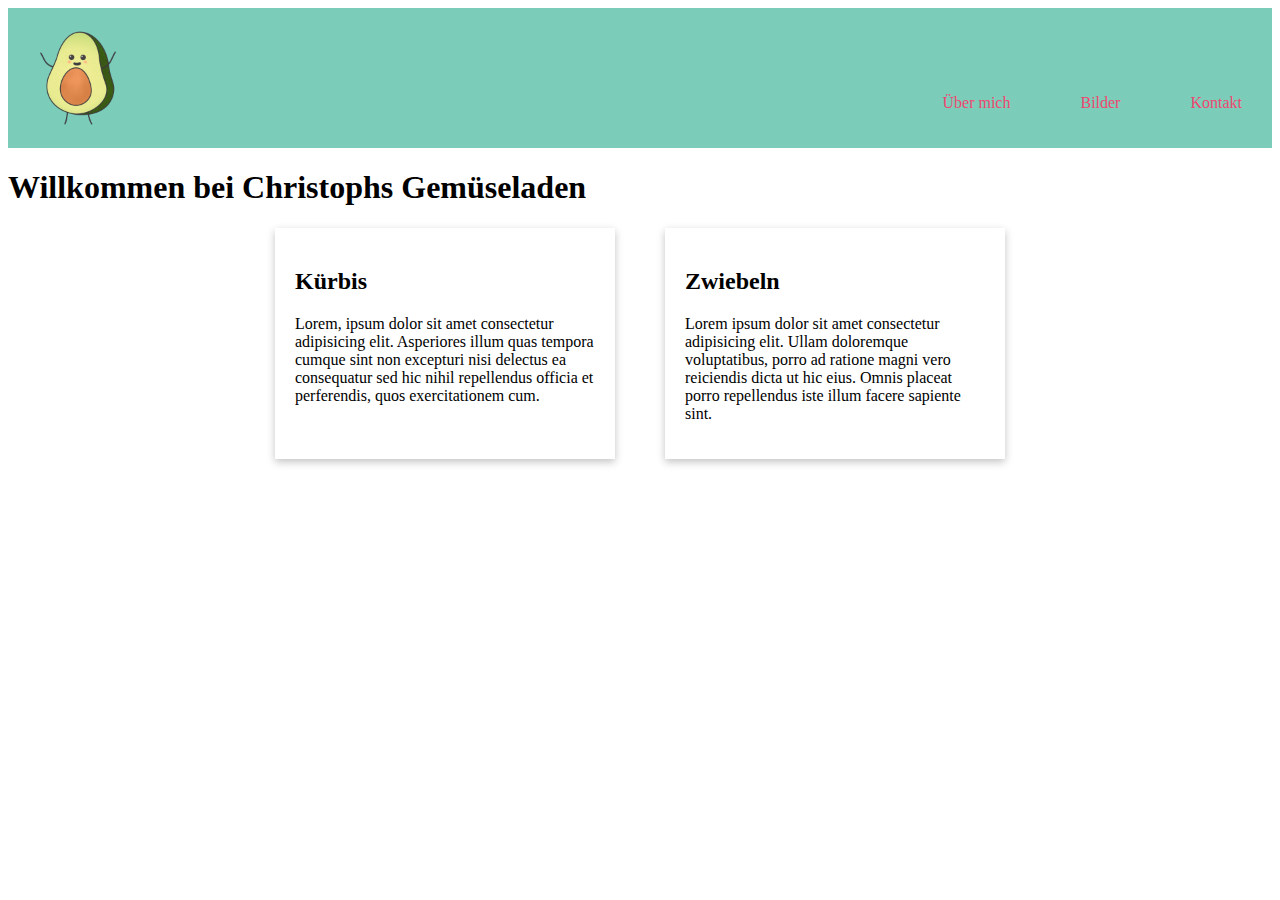
<file: index.html>
<!DOCTYPE html>
<html lang="de">
<head>
    <meta charset="UTF-8">
    <meta name="viewport" content="width=device-width, initial-scale=1.0">
    <link rel="stylesheet" href="style.css">
    <title>Flex Wiederholung</title>
</head>
<body>
    <header>
        <img src="./bilder/avocado.png" alt="logo">
        <ul>
            <li>
                <a href="./ueber.html">Über mich</a>
            </li>
            <li>
                <a href="">Bilder</a>
            </li>
            <li>
                <a href="">Kontakt</a>
            </li>
        </ul>
    </header>
    
    <main>
        <h1>Willkommen bei Christophs Gemüseladen</h1>

        <div class="cardContainer">
            <div class="card">
                <h2>Kürbis</h2>
                <p>Lorem, ipsum dolor sit amet consectetur adipisicing elit. Asperiores illum quas tempora cumque sint non excepturi nisi delectus ea consequatur sed hic nihil repellendus officia et perferendis, quos exercitationem cum.</p>
            </div>
            
            <div class="card">
                <h2>Zwiebeln</h2>
                <p>Lorem ipsum dolor sit amet consectetur adipisicing elit. Ullam doloremque voluptatibus, porro ad ratione magni vero reiciendis dicta ut hic eius. Omnis placeat porro repellendus iste illum facere sapiente sint.</p>
            </div>
        </div>
    </main>
     
    <footer>

    </footer>

</body>
</html>
</file>
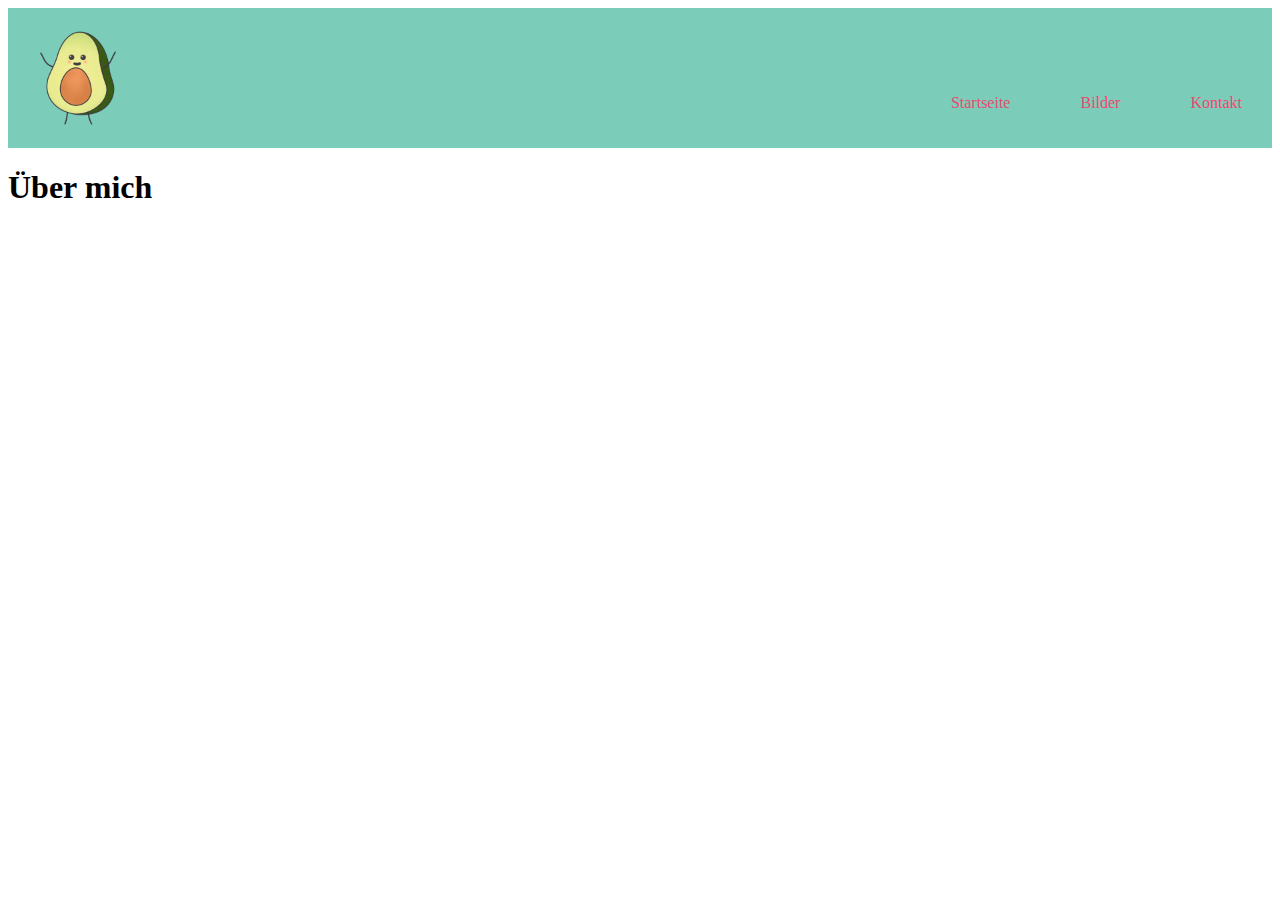
<file: ueber.html>
<!DOCTYPE html>
<html lang="en">
<head>
    <meta charset="UTF-8">
    <meta name="viewport" content="width=device-width, initial-scale=1.0">
    <link rel="stylesheet" href="style.css">
    <title>Über mich</title>
</head>
<body>
    <header>
        <img src="./bilder/avocado.png" alt="logo">
        <ul>
            <li>
                <a href="./index.html">Startseite</a>
            </li>
            <li>
                <a href="">Bilder</a>
            </li>
            <li>
                <a href="">Kontakt</a>
            </li>
        </ul>
    </header>
    <h1>Über mich</h1>
</body>
</html>
</file>
<file: style.css>
header {
    height: 100px;
    background-color: #7BCDBA;
    padding: 20px;

    display: flex;
    justify-content: space-between;
    align-items: flex-end;
}

header img {
    height: 100%;
}

header ul {
    display: flex;
    gap: 50px;

    list-style: none;
    
}

header a {
    color: #EF476F;
    text-decoration: none;
    padding: 10px;
}

header a:hover {
    background-color: rgb(219, 219, 165);
}

.cardContainer {
    display: flex;
    justify-content: center;
    gap: 50px;
}

.cardContainer .card {
    width: 300px;
    box-shadow: rgba(0, 0, 0, 0.24) 0px 3px 8px;
    padding: 20px;
}
</file>
